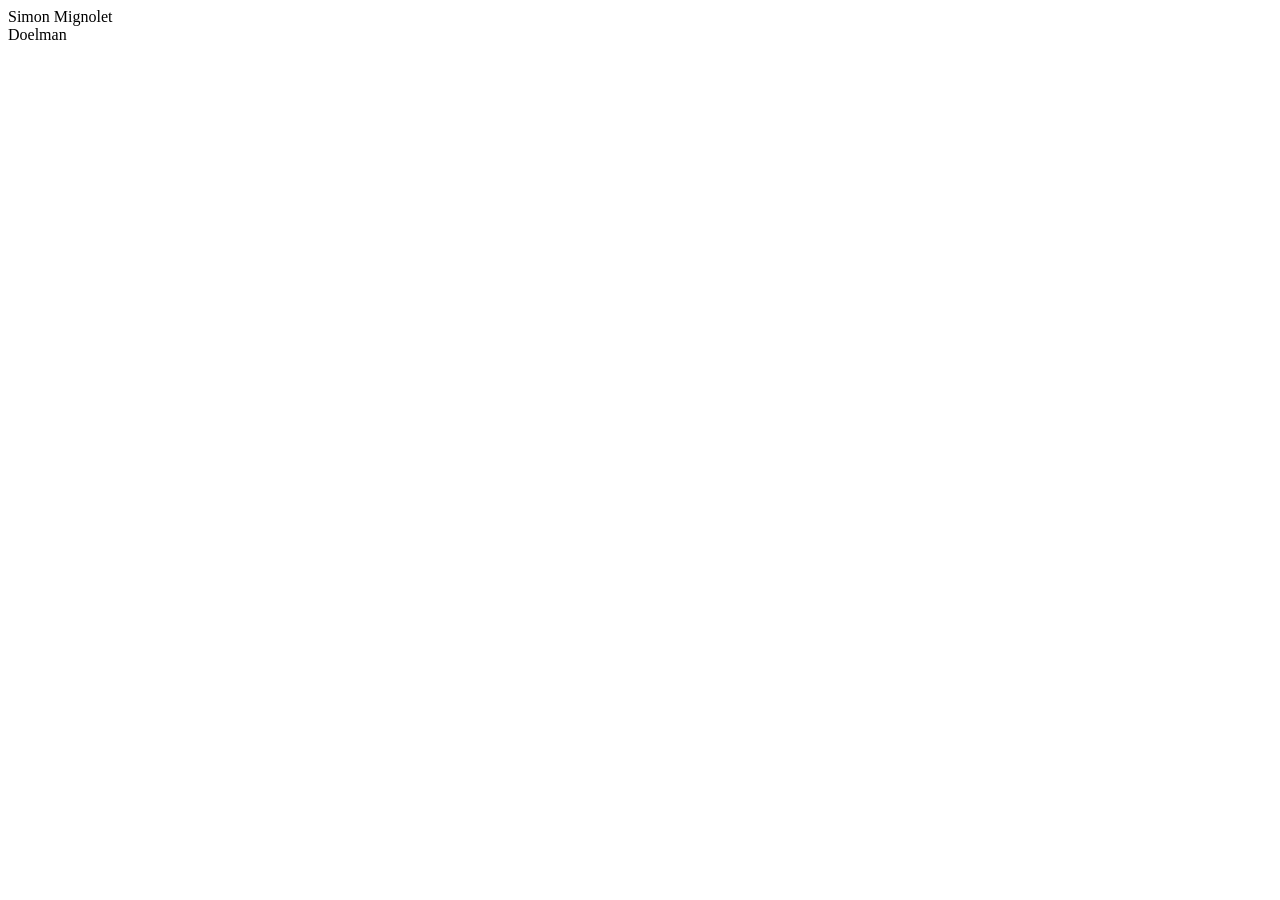
<file: tests/fixtures/proleague/player_page.html>
<!DOCTYPE html>
<html lang="nl">
<head><title>Simon Mignolet | Pro League</title></head>
<body>
<div id="__next">
  <!-- Minimal player header (stable BEM class names for reference only) -->
  <div class="MkSportViewModuleHeaderPlayerD__name">Simon Mignolet</div>
  <div class="MkSportViewModuleHeaderPlayerD__positionValue">Doelman</div>
</div>
<!-- __NEXT_DATA__ is the primary extraction target; loaded from fixture JSON. -->
<script id="__NEXT_DATA__" type="application/json">__NEXT_DATA_PLACEHOLDER__</script>
</body>
</html>
</file>
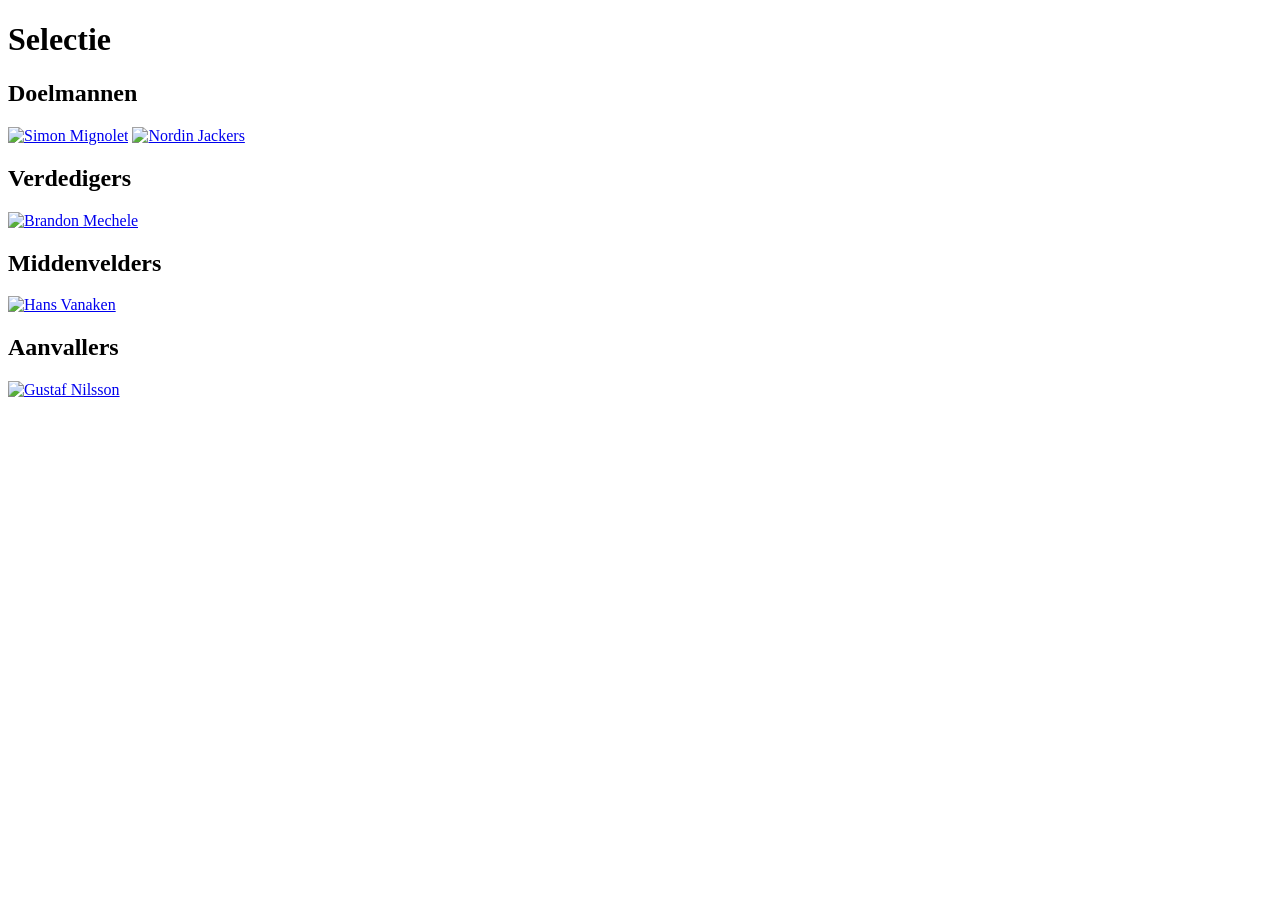
<file: tests/fixtures/proleague/squad_page.html>
<!DOCTYPE html>
<html lang="nl"><head><title>Club Brugge KV - Selectie</title></head>
<body>
<h1>Selectie</h1>
<section>
  <h2>Doelmannen</h2>
  <a href="/spillere/simon-mignolet-3219"><img alt="Simon Mignolet"/></a>
  <a href="/spillere/nordin-jackers-4419"><img alt="Nordin Jackers"/></a>
</section>
<section>
  <h2>Verdedigers</h2>
  <a href="/spillere/brandon-mechele-2957"><img alt="Brandon Mechele"/></a>
</section>
<section>
  <h2>Middenvelders</h2>
  <a href="/spillere/hans-vanaken-2959"><img alt="Hans Vanaken"/></a>
</section>
<section>
  <h2>Aanvallers</h2>
  <a href="/spillere/gustaf-nilsson-18164"><img alt="Gustaf Nilsson"/></a>
</section>
</body></html>
</file>
